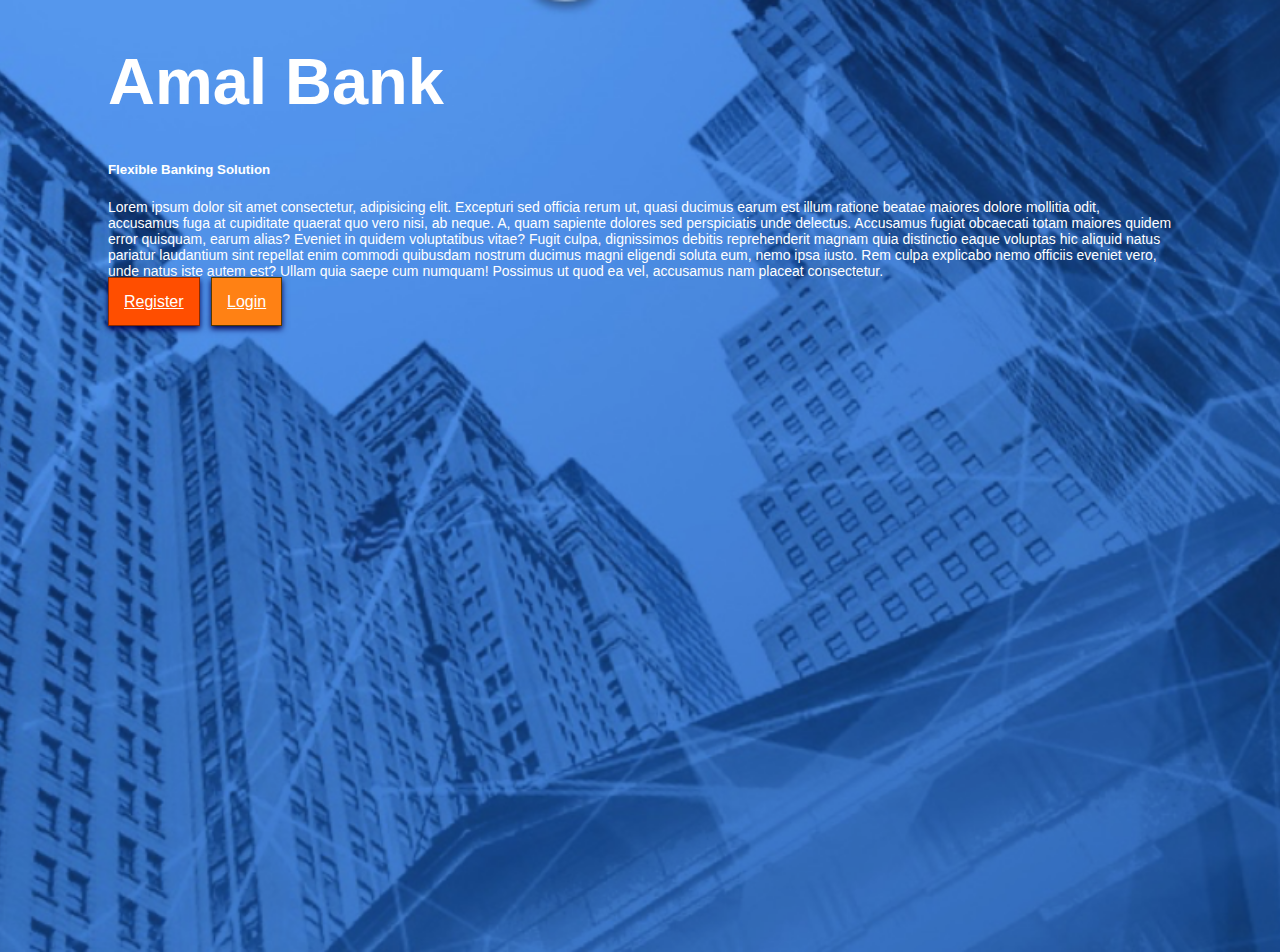
<file: index.html>
<!DOCTYPE html>
<html lang="en">
  <head>
    <meta charset="UTF-8" />
    <meta name="viewport" content="width=device-width, initial-scale=1.0" />
    <link href="https://cdn.jsdelivr.net/npm/bootstrap@5.3.2/dist/css/bootstrap.min.css" rel="stylesheet" integrity="sha384-T3c6CoIi6uLrA9TneNEoa7RxnatzjcDSCmG1MXxSR1GAsXEV/Dwwykc2MPK8M2HN" crossorigin="anonymous" />
    <!-- <link rel="stylesheet" href="css/fontawesome/css/all.css" /> -->
    <link rel="stylesheet" href="css/main.css" />
    <link rel="stylesheet" href="css/default.css" />
    <title>Home Page</title>
  </head>
  <body class="d-flex align-items-center">
    <!-- Card Sample Text -->
    <div id="sample-text-card" class="card col-6 bg-transparent border-0">
      <!-- Card Body -->
      <div class="card-body">
        <!-- Card Header -->
        <h1 class="mb-3">Amal Bank</h1>
        <!-- End Card Header -->

        <!-- Card Title -->
        <h5 class="card-title">Flexible Banking Solution</h5>
        <!-- End Card Titile -->

        <!-- Card Text -->
        <p class="card-text">
          Lorem ipsum dolor sit amet consectetur, adipisicing elit. Excepturi sed officia rerum ut, quasi ducimus earum est illum ratione beatae maiores dolore mollitia odit, accusamus fuga at cupiditate quaerat quo vero nisi, ab neque. A,
          quam sapiente dolores sed perspiciatis unde delectus. Accusamus fugiat obcaecati totam maiores quidem error quisquam, earum alias? Eveniet in quidem voluptatibus vitae? Fugit culpa, dignissimos debitis reprehenderit magnam quia
          distinctio eaque voluptas hic aliquid natus pariatur laudantium sint repellat enim commodi quibusdam nostrum ducimus magni eligendi soluta eum, nemo ipsa iusto. Rem culpa explicabo nemo officiis eveniet vero, unde natus iste autem
          est? Ullam quia saepe cum numquam! Possimus ut quod ea vel, accusamus nam placeat consectetur.
        </p>
        <!-- End of Card Text -->

        <!-- Button Wrapper -->
        <div class="button-wrapper d-flex align-items-center">
          <a href="reg.html" class="btn tbn-md register" role="button">Register</a>
          <a href="login.html" class="btn btn-md login" role="button">Login</a>
        </div>
        <!-- End of Button Wrapper -->
      </div>
      <!-- End of Card Body -->
    </div>
    <!-- End of Card Sample Text -->
    <script src="https://cdn.jsdelivr.net/npm/bootstrap@5.3.2/dist/js/bootstrap.bundle.min.js"></script>
  </body>
</html>
</file>
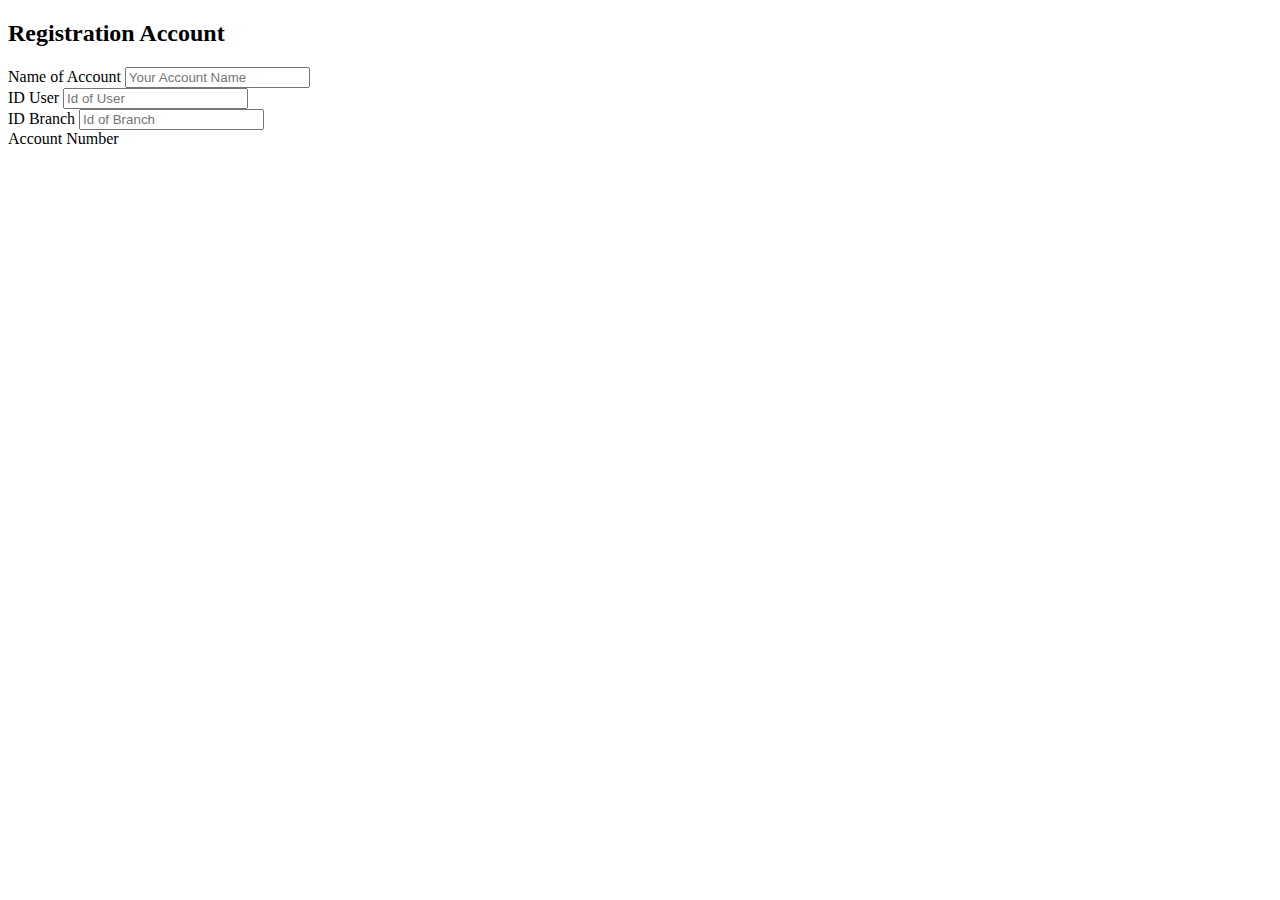
<file: regaccount.html>
<!DOCTYPE html>
<html lang="en">
  <head>
    <meta charset="utf-8" />
    <meta name="viewport" content="width=device-width, initial-scale=1" />
    <title>Registration Account</title>
    <link href="https://cdn.jsdelivr.net/npm/bootstrap@5.3.2/dist/css/bootstrap.min.css" rel="stylesheet" integrity="sha384-T3c6CoIi6uLrA9TneNEoa7RxnatzjcDSCmG1MXxSR1GAsXEV/Dwwykc2MPK8M2HN" crossorigin="anonymous" />
  </head>
  <body>
    <div class="container">
      <h2 class="alert alert-primary text-center mt-3">Registration Account</h2>
      <form action="">
        <div class="form-group mt-3">
          <label for="">Name of Account</label>
          <input type="text" name="" class="form-control" placeholder="Your Account Name" />
        </div>

        <div class="form-group mt-3">
          <label for="">ID User</label>
          <input type="number" name="" class="form-control" placeholder="Id of User" />
        </div>

        <div class="form-group mt-3">
          <label for="">ID Branch</label>
          <input type="number" name="" class="form-control" placeholder="Id of Branch" />
        </div>

        <div class="form-group">
            <label for="">Account Number</label>
            
        </div>
      </form>
    </div>
    <script src="https://cdn.jsdelivr.net/npm/bootstrap@5.3.2/dist/js/bootstrap.bundle.min.js" integrity="sha384-C6RzsynM9kWDrMNeT87bh95OGNyZPhcTNXj1NW7RuBCsyN/o0jlpcV8Qyq46cDfL" crossorigin="anonymous"></script>
  </body>
</html>
</file>
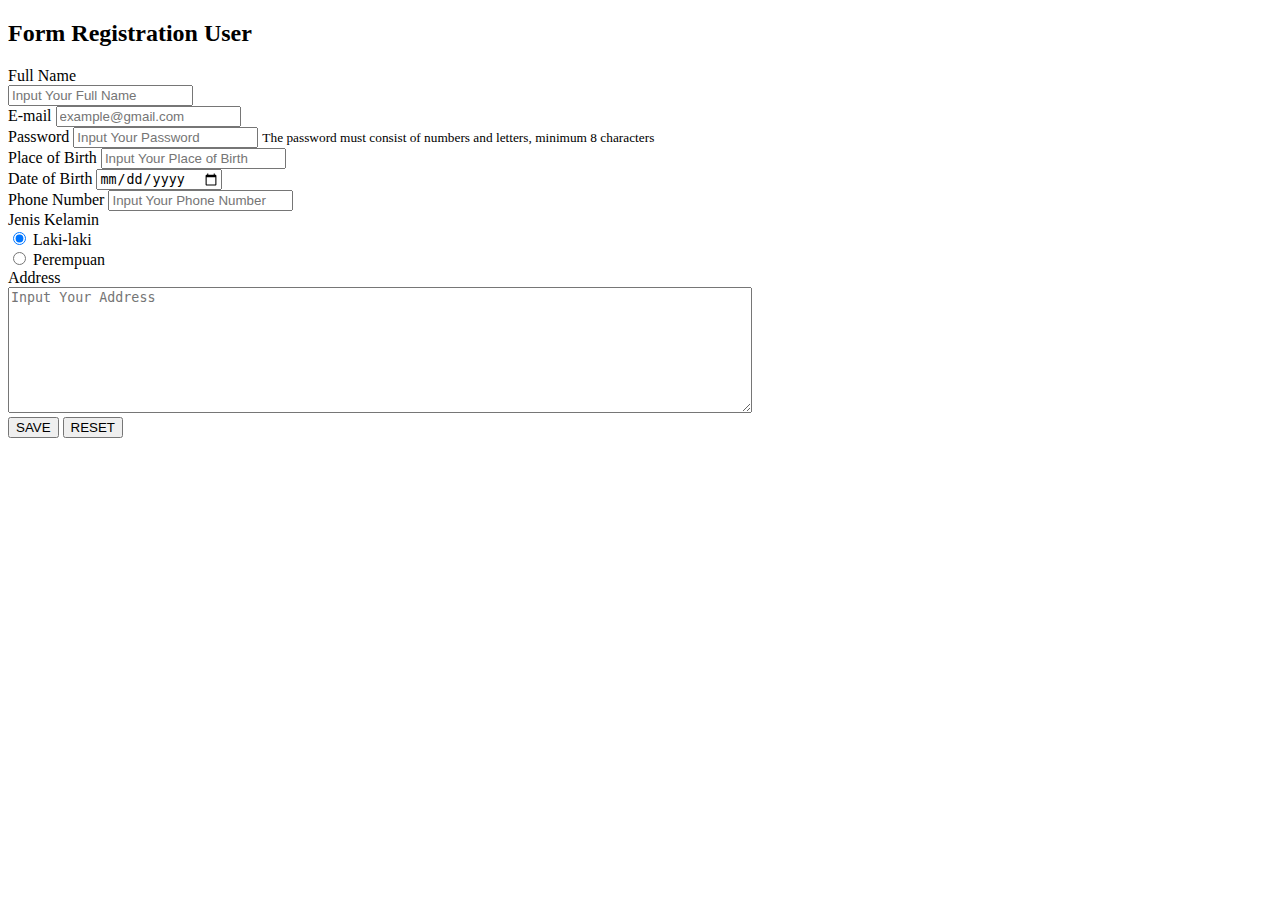
<file: register.html>
<!DOCTYPE html>
<html lang="en">
  <head>
    <meta charset="utf-8" />
    <meta name="viewport" content="width=device-width, initial-scale=1" />
    <title>Form Registration</title>
    <link href="https://cdn.jsdelivr.net/npm/bootstrap@5.3.2/dist/css/bootstrap.min.css" rel="stylesheet" integrity="sha384-T3c6CoIi6uLrA9TneNEoa7RxnatzjcDSCmG1MXxSR1GAsXEV/Dwwykc2MPK8M2HN" crossorigin="anonymous" />
  </head>
  <body>
    <div class="container">
      <h2 class="alert alert-primary text-center mt-3">Form Registration User</h2>
      <form action="">
        <div class="form-group mt-3">
          <label for="">Full Name</label><br />
          <input type="text" name="" class="form-control" placeholder="Input Your Full Name" />
        </div>

        <div class="form-group mt-3">
          <label for="">E-mail</label>
          <input type="email" name="" class="form-control" placeholder="example@gmail.com" />
        </div>

        <div class="form-group mt-3">
          <label for="">Password</label>
          <input type="password" name="" class="form-control" placeholder="Input Your Password" />
          <small class="text-primary">The password must consist of numbers and letters, minimum 8 characters</small>
        </div>

        <div class="row mt-3">
          <div class="col-md-6">
            <div class="form-group">
              <label for="">Place of Birth</label>
              <input type="text" name="" class="form-control" placeholder="Input Your Place of Birth" id="place-birth" />
            </div>
          </div>
          <div class="col-md-6">
            <div class="form-group">
              <label for="">Date of Birth</label>
              <input type="date" name="" class="form-control" id="date-birth" />
            </div>
          </div>
        </div>

        <div class="form-group mt-3">
          <label for="">Phone Number</label>
          <input type="tel" name="" class="form-control" placeholder="Input Your Phone Number" /> <br />
        </div>

        <div class="form-group">
          <label for="">Jenis Kelamin</label><br />
          <div class="form-check-inline">
            <input type="radio" class="form-check-input" name="radio1" id="radio2" checked="" />
            <label for="">Laki-laki</label>
          </div>
          <div class="form-check-inline">
            <input type="radio" class="form-check-input" name="radio1" id="radio2" />
            <label for="">Perempuan</label>
          </div>
        </div>

        <div class="form-group mt-3">
          <label for="">Address</label><br />
          <textarea name="" id="" cols="90" rows="8" placeholder="Input Your Address"></textarea>
        </div>

        <button type="submit" class="btn btn-primary mt-3">SAVE</button>
        <button type="reset" class="btn btn-danger mt-3">RESET</button>
        <br /><br /><br />
      </form>
    </div>

    <script src="https://cdn.jsdelivr.net/npm/bootstrap@5.3.2/dist/js/bootstrap.bundle.min.js" integrity="sha384-C6RzsynM9kWDrMNeT87bh95OGNyZPhcTNXj1NW7RuBCsyN/o0jlpcV8Qyq46cDfL" crossorigin="anonymous"></script>
  </body>
</html>
</file>
<file: css/main.css>
* {
  box-sizing: border-box;
  font-family: "Lucida Sans", "Lucida Sans Regular", "Lucida Grande", "Lucida Sans Unicode", Geneva, Verdana, sans-serif;
}

/* Main Body Styling */
body {
  background-color: rgb(211, 217, 226);
  /* background-image: url(../image/main-bg.png); */
}
.container {
  margin: 10px auto;
}

/* Main Page Header */
.main-page-header {
  padding: 10px 0px;
}

/* Company Name */
.main-page-header .company-name {
  font-weight: 600;
  color: white;
}
/* Navigation */
.navigation {
  /* border: 1px solid white; */
  margin-left: 20px;
}

.navigation li {
  display: inline-block;
  list-style-type: none;
  padding: 0 15px;
}

.navigation li a {
  color: white;
  text-decoration: none;
}

.display-name {
  font-weight: 600;
}

/* Transaction Button */
#transact-btn {
  background-color: #ff8114;
  border: 1px solid #543800;
  color: black;
  box-shadow: 0 3px 6px rgb(3, 3, 85);
}

/* Add Account Button */
#add-account-btn {
  background-color: #ff4e00;
  border: 1px solid #8b2b00;
  box-shadow: 0 3px 6px rgb(3, 3, 85);
  color: white;
}

/* Offcanvas Backgroun */
.offcanvas {
  background-color: rgb(91, 159, 238);
}

/* Transaction Button */
.transaction-btn {
  background-color: #ff4e00;
  border: 1px solid #8b2b00;
  color: white;
}

/* Card: Transfer Card */
.transfer-card{
  display: none;
}

/* Card: Transfer Card */
.deposit-card{
  display: none;
}
/* Card: Withdraw Card */
.withdraw-card{
  display: none;
}
</file>
<file: css/default.css>
* {
  box-sizing: border-box;
}

/* Main Body Styling */
body {
  height: 100vh;
  background-image: url(../image/main-bg.png);
  background-size: cover;
  background-position: center;
  background-repeat: no-repeat;
}

/* Card : Sample Text */
#sample-text-card {
  margin: 0 100px;
  font-family: "Lucida Sans", "Lucida Sans Regular", "Lucida Grande", "Lucida Sans Unicode", Geneva, Verdana, sans-serif;
  /* font-family: Comfortaa; */
  /* background-color: #cfc7c79a; */
  color: white;
}

#sample-text-card h1 {
  font-size: 65px;
}

#sample-text-card p {
  font-size: 14px;
}
.button-wrapper a {
  width: 200px;
  color: white;
  padding: 15px;
  box-shadow: 0 3px 6px rgb(3, 3, 85);
}
.register {
  margin-right: 7px;
  background-color: #ff4e00;
  border: 1px solid #8b2b00;
}
.login {
  background-color: #ff8114;
  border: 1px solid #543800;
}
.card {
  font-family: "Lucida Sans", "Lucida Sans Regular", "Lucida Grande", "Lucida Sans Unicode", Geneva, Verdana, sans-serif;
}
.card .form-control {
  margin: 10px 0;
  box-shadow: 0 3px 6px rgb(3, 3, 85);
}
.card .card-title {
  color: white;
}
.card button {
  background-color: #ff4e00;
  border: 1px solid #543800;
  box-shadow: 0 3px 6px rgb(3, 3, 85);
  color: white;
  width: 200px;
  margin: 10px 0;
}

/* .containerMain {
  width: auto;
  height: auto;
  padding: 70px 50px;
  display: flex;
  /* align-items: center; */
/* background-color: grey; */
/* border: solid; */
/* justify-content: center;
} */

/* li {
  list-style: none;
  color: rgb(160, 156, 156);
} */
</file>
